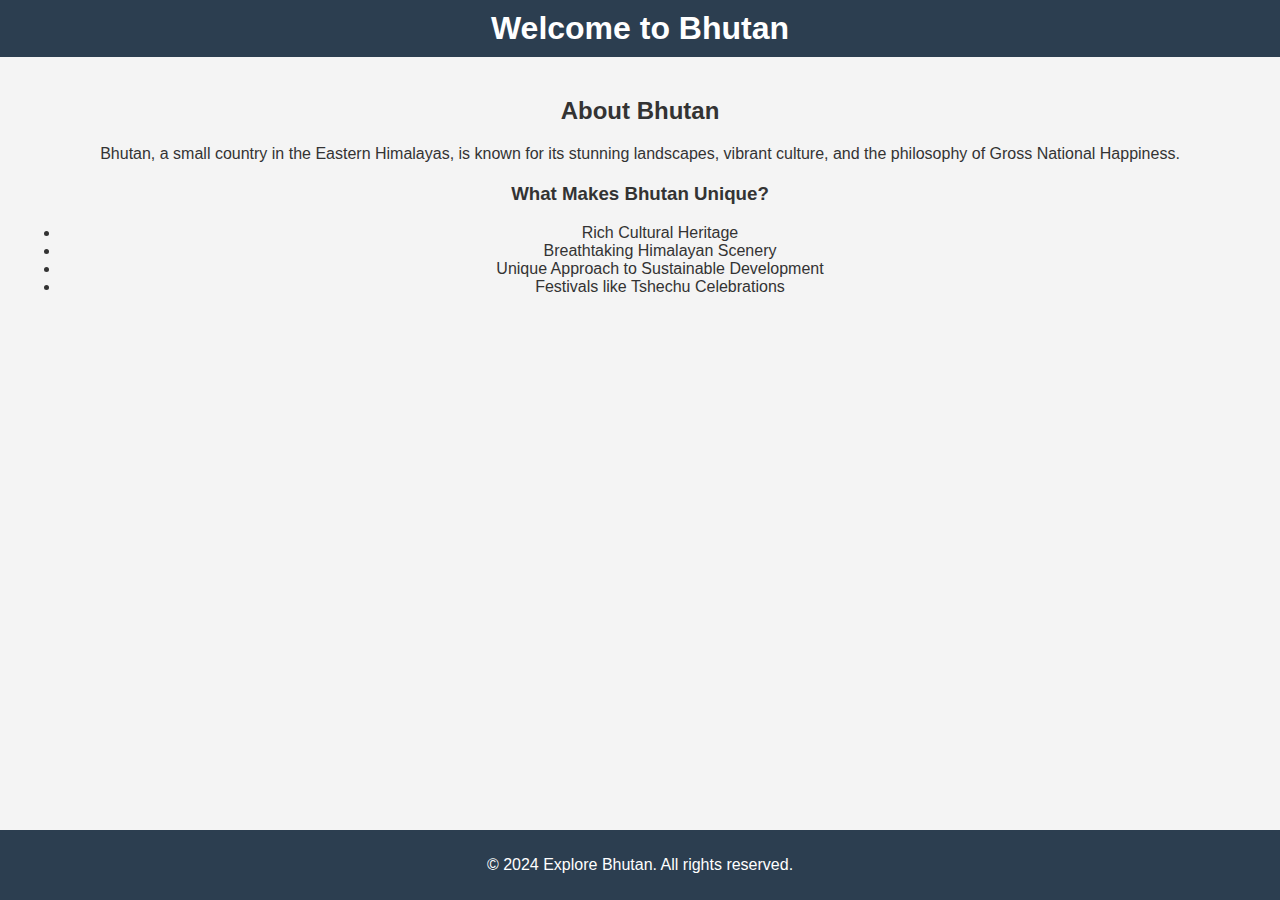
<file: index.html>
<!DOCTYPE html>
<html lang="en">
<head>
    <meta charset="UTF-8">
    <meta name="viewport" content="width=device-width, initial-scale=1.0">
    <title>Welcome to Bhutan</title>
    <style>
        body {
            font-family: Arial, sans-serif;
            margin: 0;
            padding: 0;
            background-color: #f4f4f4;
            color: #333;
        }
        header {
            background-color: #2c3e50;
            color: white;
            padding: 10px 0;
            text-align: center;
        }
        header h1 {
            margin: 0;
        }
        main {
            padding: 20px;
            text-align: center;
        }
        .intro {
            margin: 20px 0;
        }
        footer {
            background-color: #2c3e50;
            color: white;
            text-align: center;
            padding: 10px 0;
            position: fixed;
            width: 100%;
            bottom: 0;
        }
    </style>
</head>
<body>

    <header>
        <h1>Welcome to Bhutan</h1>
    </header>

    <main>
        <section class="intro">
            <h2>About Bhutan</h2>
            <p>Bhutan, a small country in the Eastern Himalayas, is known for its stunning landscapes, vibrant culture, and the philosophy of Gross National Happiness.</p>
        </section>

        <section class="highlights">
            <h3>What Makes Bhutan Unique?</h3>
            <ul>
                <li>Rich Cultural Heritage</li>
                <li>Breathtaking Himalayan Scenery</li>
                <li>Unique Approach to Sustainable Development</li>
                <li>Festivals like Tshechu Celebrations</li>
            </ul>
        </section>
    </main>

    <footer>
        <p>&copy; 2024 Explore Bhutan. All rights reserved.</p>
    </footer>

</body>
</html>
</file>
